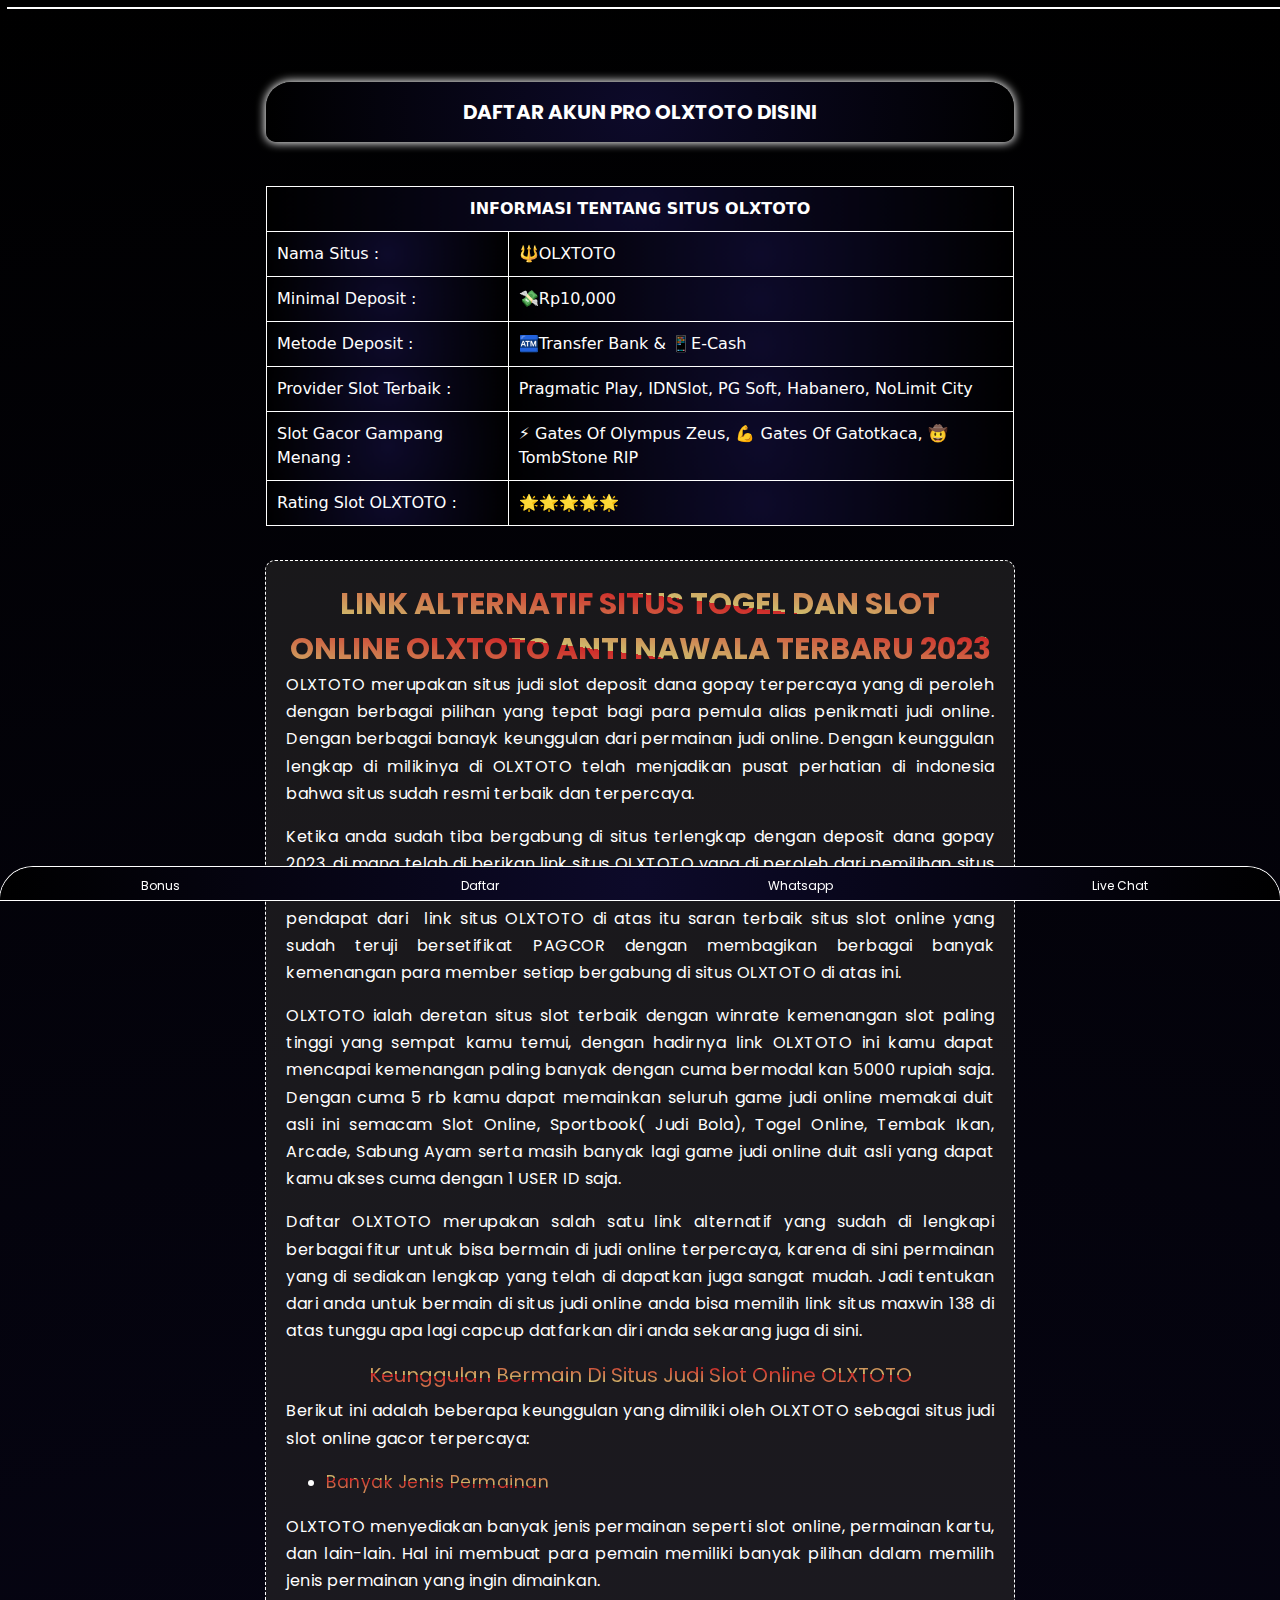
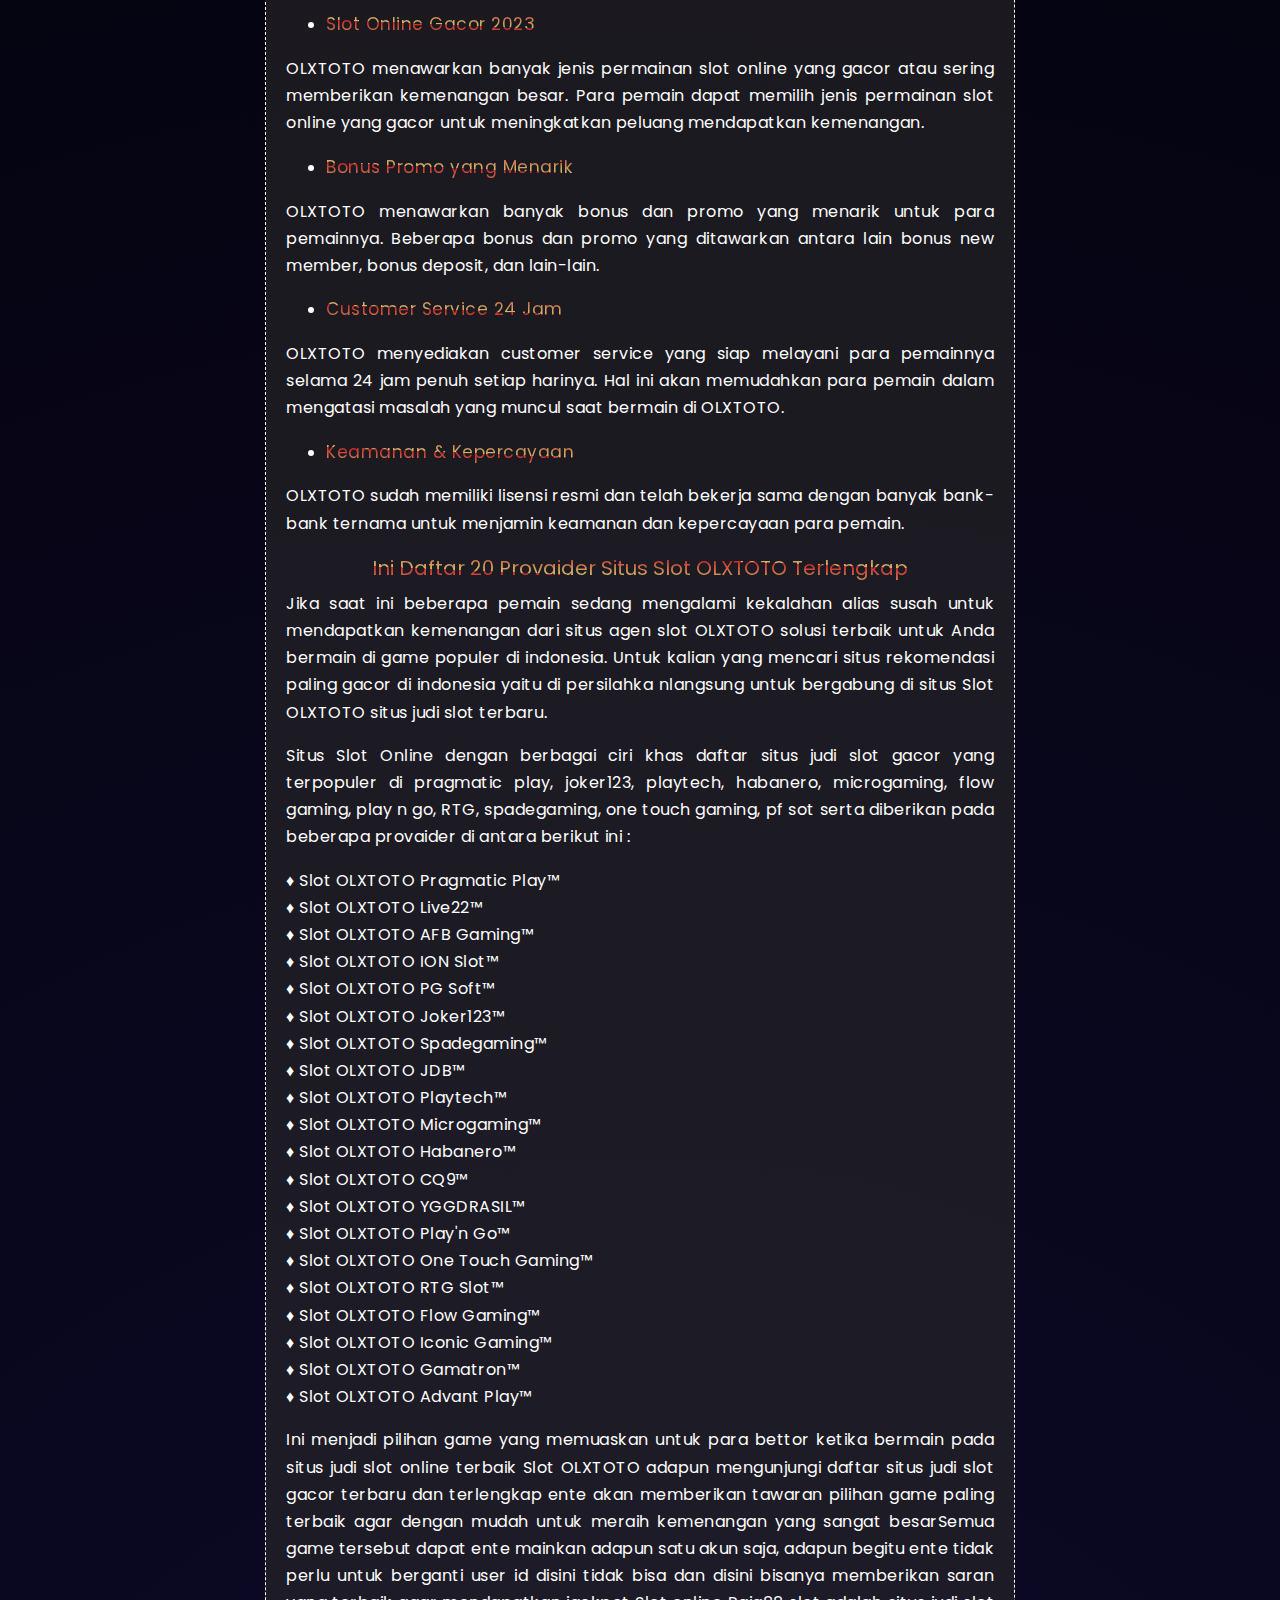
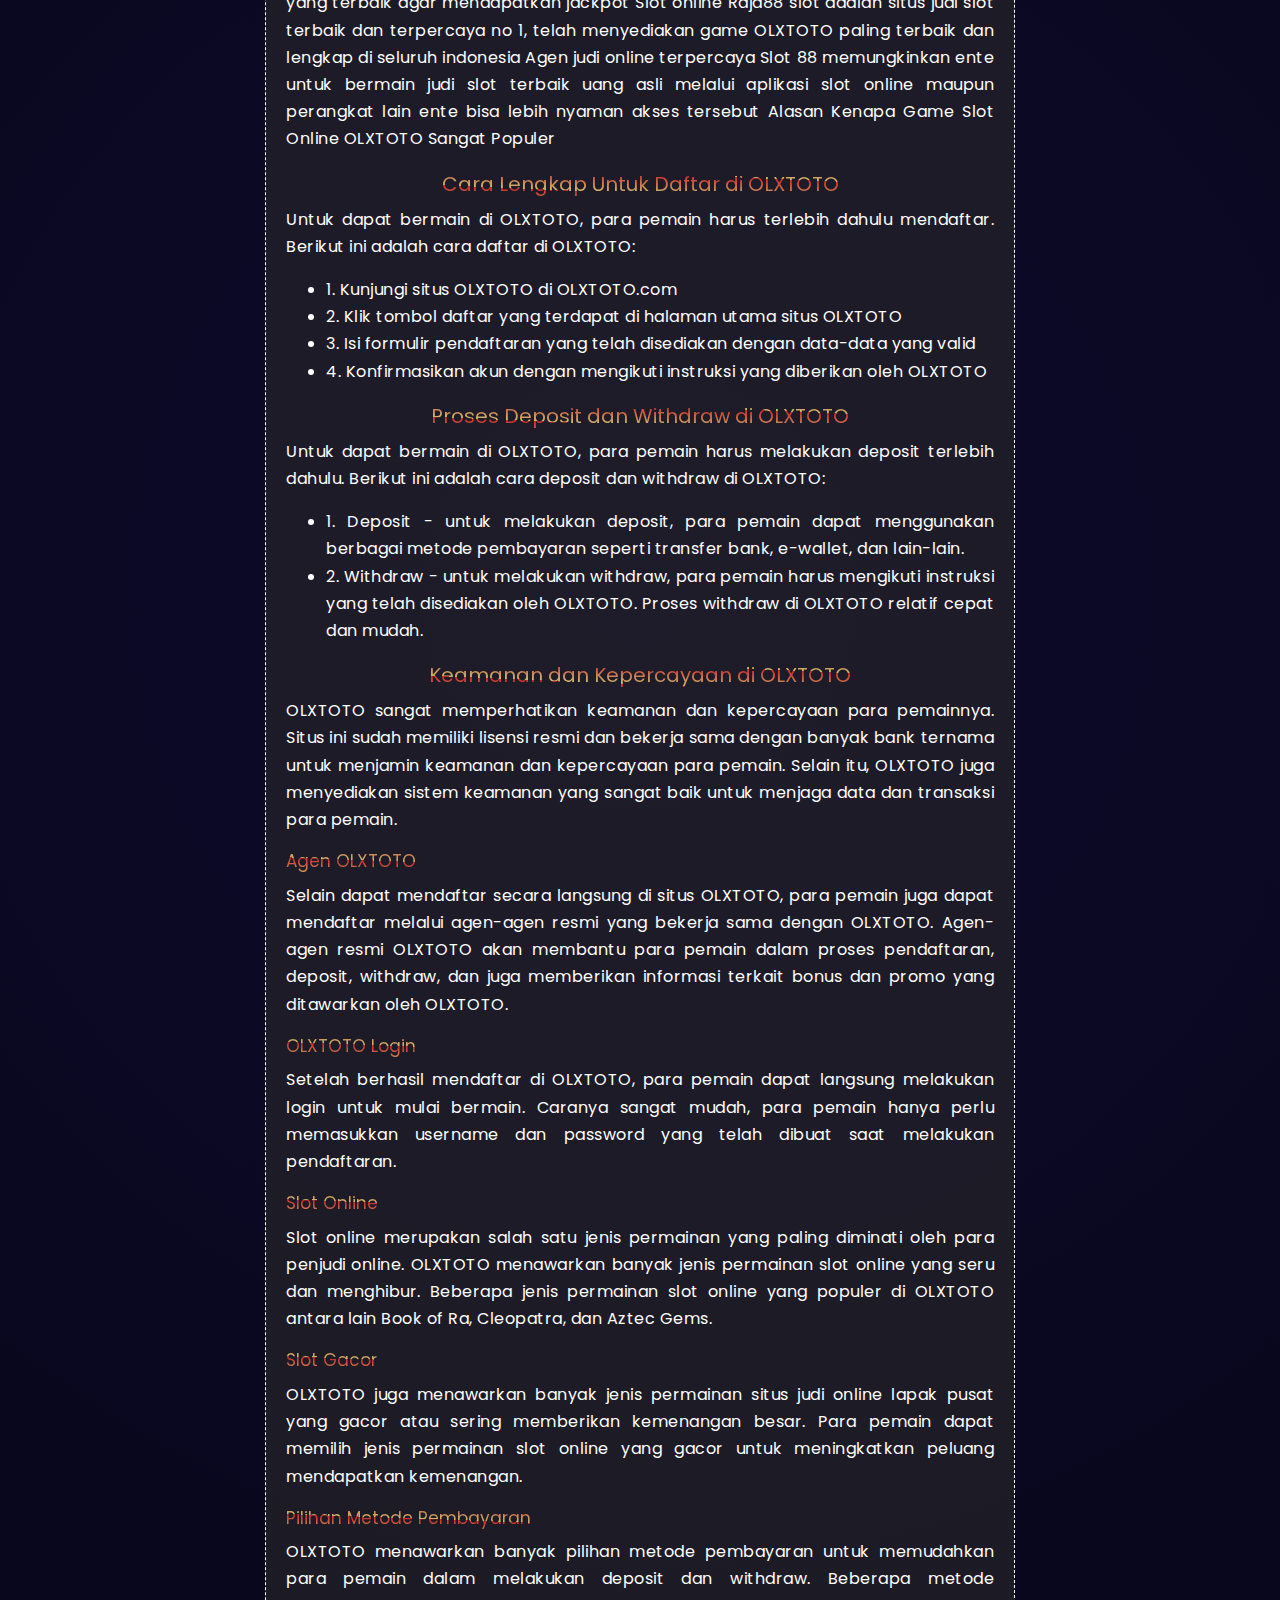
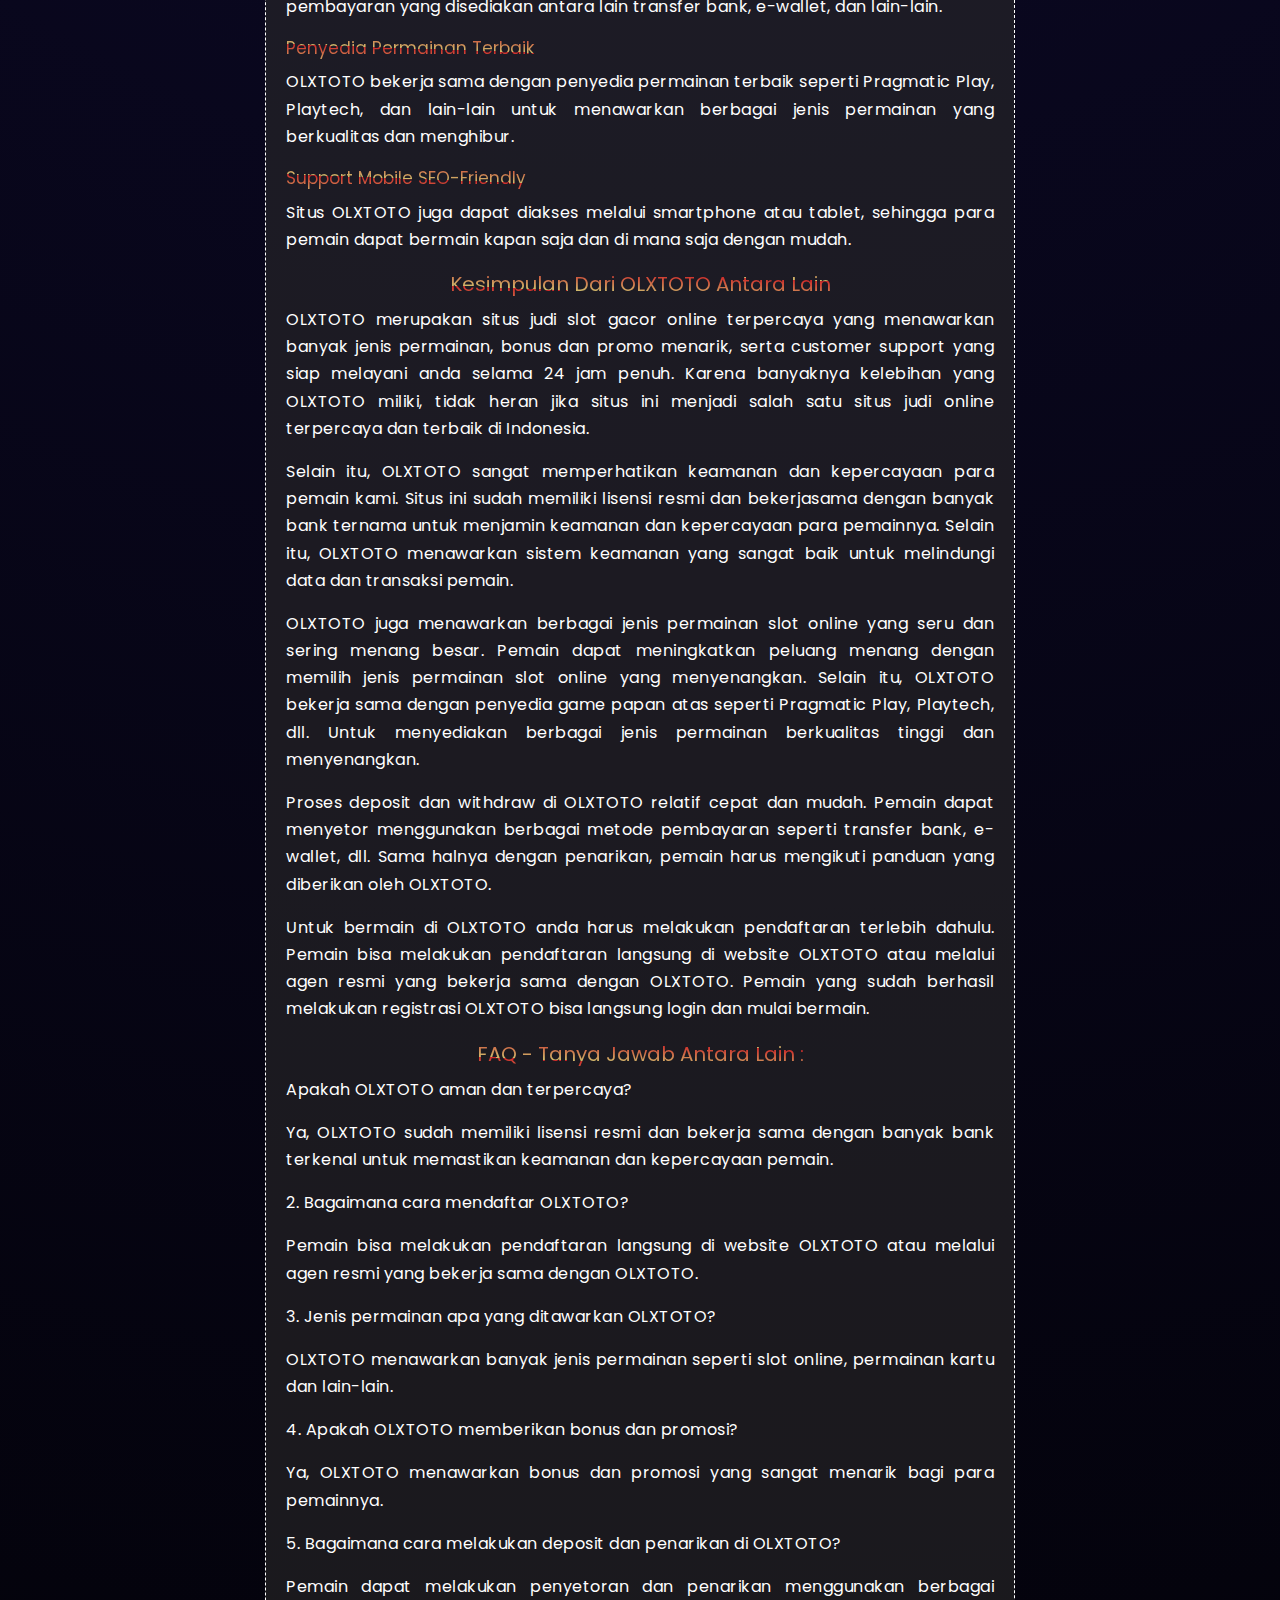
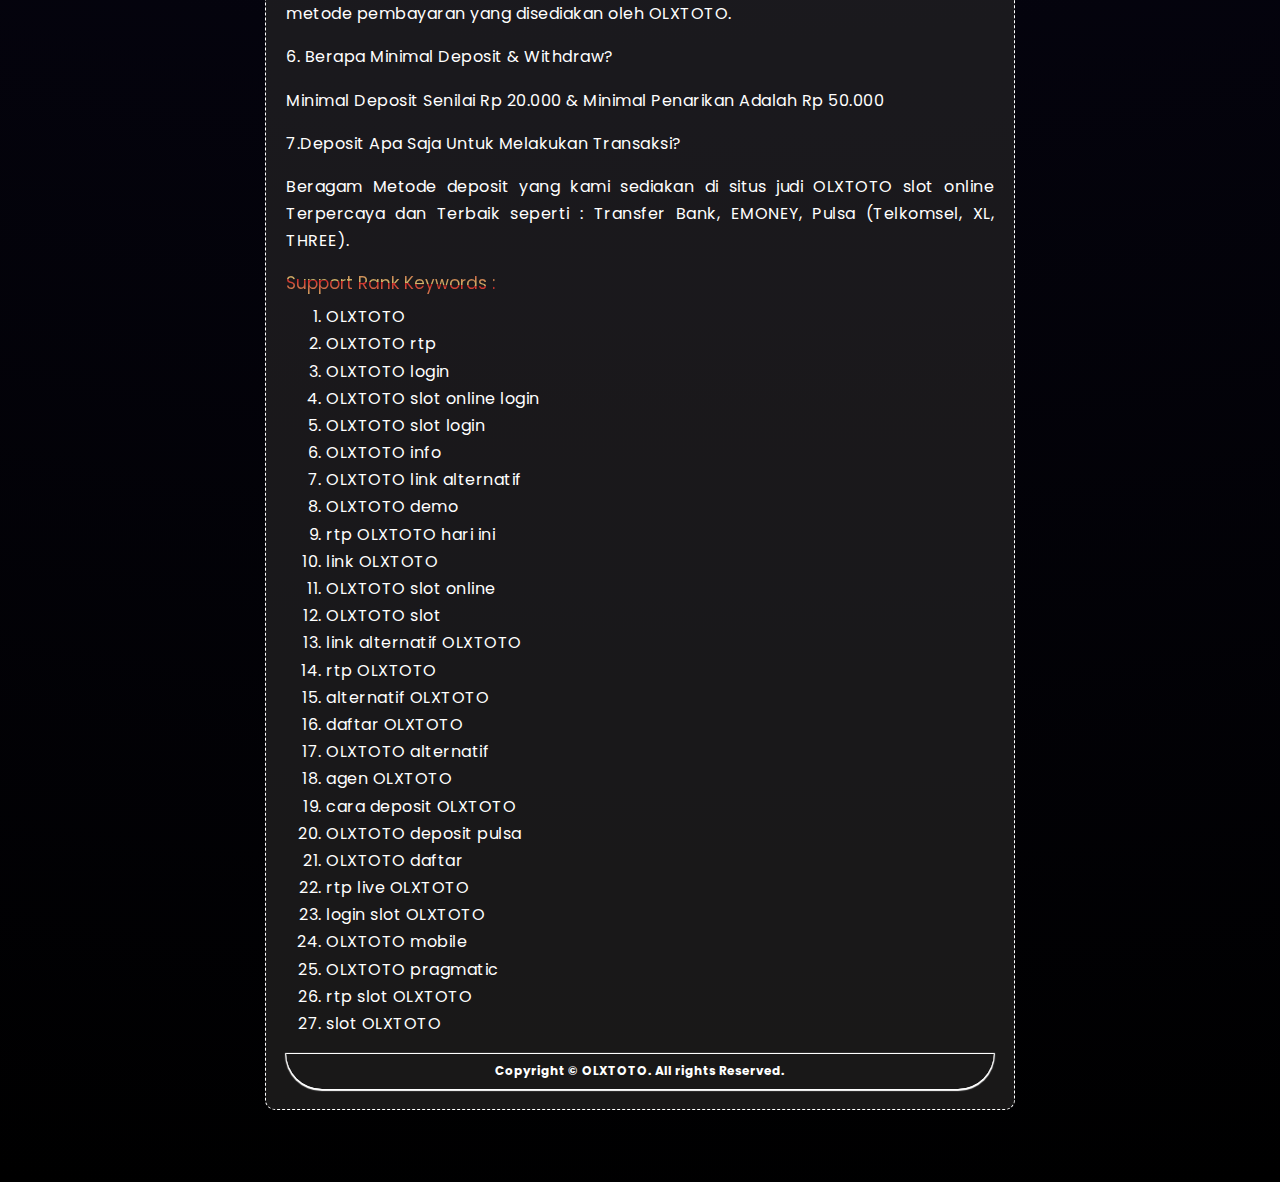
<file: olxtoto.html>
<!doctype html>
<html amp lang="id">
<head>
  <meta charset="utf-8">
  <meta name="viewport" content="width=device-width, initial-scale=1, shrink-to-fit=no" />
  <meta name="google-site-verification" content="XljyuJuF9rraYZcleJ-6ZwnEV-kEfV--I0zR8jSe6Gw" />
  <meta name="google-site-verification" content="dfgj_7d1PYHVhbccDkUEGdU0Kjqg2wUVLEo2tsnFeig" />
  <title itemprop="mainEntityOfPage">OLXTOTO >> Link Slot Online Gacor Dan Togel Terpercaya Di Indonesia</title>
  <meta name="description" content="olxtoto adalah link situs slot online dengan ribuan game gacor didalam nya, selain menyediakan game slot gacor olxtoto juga merupakan salah satau agen togel online terpercaya di indonesia." />
  <link rel="canonical" href="http://linkslot-gg.katuma.org/olxtoto.html" />
  <link rel="shortcut icon" href="https://ladiesktv.site/cdn/BIANGKEROK.png" sizes="16x16">
  <link href="http://linkslot-gg.katuma.org/olxtoto.html" rel="dns-prefetch">
  <link rel="amphtml" href="https://ladiesktv.site/amp/linkgg/olxtoto.html">
  <meta name="keywords" content="OLXTOTO, slot OLXTOTO, OLXTOTO slot, slot gacor OLXTOTO, daftar OLXTOTO, slot OLXTOTO terbaru, slot OLXTOTO gacor, situs OLXTOTO, agen OLXTOTO, OLXTOTO gacor, OLXTOTO slot gacor, slot OLXTOTO terbaru, slot OLXTOTO terpercaya" />
  <meta name="google" content="notranslate" />
  <meta name="robots" content="index, follow" />
  <meta name="rating" content="general" />
  <meta name="geo.region" content="id_ID" />
  <meta name="googlebot" content="index,follow">
  <meta name="geo.country" content="id" />
  <meta name="language" content="Id-ID" />
  <meta name="distribution" content="global" />
  <meta name="geo.placename" content="Indonesia" />
  <meta name="author" content="OLXTOTO >> Link Slot Online Gacor Dan Togel Terpercaya Di Indonesia" />
  <meta name="publisher" content="OLXTOTO >> Link Slot Online Gacor Dan Togel Terpercaya Di Indonesia" />
  <meta property="og:type" content="website" />
  <meta property="og:locale" content="id_ID" />
  <meta property="og:locale:alternate" content="en_ID" />
  <link rel="preconnect" href="https://fonts.googleapis.com">
  <link rel="preconnect" href="https://fonts.gstatic.com" crossorigin>
  <link href="https://fonts.googleapis.com/css2?family=Poppins:wght@400;700&display=swap" rel="stylesheet"> 
  <meta property="og:title" content="OLXTOTO >> Link Slot Online Gacor Dan Togel Terpercaya Di Indonesia" />
  <meta property="og:description" content="olxtoto adalah link situs slot online dengan ribuan game gacor didalam nya, selain menyediakan game slot gacor olxtoto juga merupakan salah satau agen togel online terpercaya di indonesia." />
  <meta property="og:url" content="http://linkslot-gg.katuma.org/olxtoto.html">
  <meta property="og:site_name" content="OLXTOTO >> Link Slot Online Gacor Dan Togel Terpercaya Di Indonesia" />
  <meta property="og:image" content="https://ladiesktv.site/cdn/MIAGACOR.png" />
  <meta property="og:image:alt" content="OLXTOTO >> Link Slot Online Gacor Dan Togel Terpercaya Di Indonesia" />
  <meta name="twitter:card" content="summary_large_image">
  <meta name="twitter:site" content="@slot">
  <meta name="twitter:creator" content="@slot">
  <meta name="twitter:domain" content="http://linkslot-gg.katuma.org/olxtoto.html">
  <meta name="twitter:title" content="OLXTOTO >> Link Slot Online Gacor Dan Togel Terpercaya Di Indonesia" />
  <meta name="twitter:description" content="olxtoto adalah link situs slot online dengan ribuan game gacor didalam nya, selain menyediakan game slot gacor olxtoto juga merupakan salah satau agen togel online terpercaya di indonesia." />
  <meta name="twitter:image" content="https://ladiesktv.site/cdn/MIAGACOR.png" />
  <style amp-boilerplate>body{-webkit-animation:-amp-start 8s steps(1,end) 0s 1 normal both;-moz-animation:-amp-start 8s steps(1,end) 0s 1 normal both;-ms-animation:-amp-start 8s steps(1,end) 0s 1 normal both;animation:-amp-start 8s steps(1,end) 0s 1 normal both}@-webkit-keyframes -amp-start{from{visibility:hidden}to{visibility:visible}}@-moz-keyframes -amp-start{from{visibility:hidden}to{visibility:visible}}@-ms-keyframes -amp-start{from{visibility:hidden}to{visibility:visible}}@-o-keyframes -amp-start{from{visibility:hidden}to{visibility:visible}}@keyframes -amp-start{from{visibility:hidden}to{visibility:visible}}</style><noscript><style amp-boilerplate>body{-webkit-animation:none;-moz-animation:none;-ms-animation:none;animation:none}</style></noscript>
  <link rel="preload" as="image" href="https://ladiesktv.site/cdn/MIAGACOR.png">
  <link rel="preload" as="script" href="https://cdn.ampproject.org/v0.js">
  <link rel="preload" as="script" href="https://cdn.ampproject.org/v0/amp-iframe-0.1.js">
  <script type='text/javascript' src='https://cdn.ampproject.org/v0.js' async></script>
  <script async custom-element="amp-iframe" src="https://cdn.ampproject.org/v0/amp-iframe-0.1.js"></script>

<style amp-custom>
    a,
    blockquote,
    div,
    figcaption,
    h1,
    h2,
    h3,
    h4,
    h5,
    h6,
    input,
    li,
    ol,
    p,
    span,
    textarea,
    ul {
      font: inherit;
    }

    * {
      -webkit-box-sizing: border-box;
      box-sizing: border-box;
      outline: 0;
    }

    :focus {
      outline: 0
    }

    body {
    position: relative;
    font-style: normal;
    line-height: 1.5;
    background: radial-gradient(circle,#0d0a2a 0,#000 100%);
    }

    h1,
    h2,
    h3,
    h4,
    h5,
    h6 {
      margin: 0;
      padding: 0;
    }

    h1,
    h2,
    h3,
    h4 {
      font-family: Poppins;
      text-align: center;
    }

h1 {
  font-size: 30px;
background: #CFBB6C;
background: repeating-linear-gradient(to top right, #CFBB6C 0%, #CF2929 34%);
-webkit-background-clip: text;
-webkit-text-fill-color: transparent;
}

    h2 {
      font-size: 20px;
      text-align: center;
      margin: 1% 0;
background: #CFBB6C;
background: repeating-linear-gradient(to top right, #CFBB6C 0%, #CF2929 34%);
-webkit-background-clip: text;
-webkit-text-fill-color: transparent;
    }

    h3 {
      font-size: 17px;
      text-align: left;
      margin: 1% 0;
background: #CFBB6C;
background: repeating-linear-gradient(to top right, #CFBB6C 0%, #CF2929 34%);
-webkit-background-clip: text;
-webkit-text-fill-color: transparent;
    }

    blockquote,
    li,
    p {
      font-family: Poppins;
      letter-spacing: .5px;
      color:#ffffff;
      line-height: 1.7
    }

    blockquote,
    ol,
    p,
    ul {
      margin-top: 0
    }

    a {
      cursor: pointer;
      color: #fff;
      text-decoration: none;
    }

    a:hover {
      text-decoration: none;
      color: #91568f;
    }

    .header {
      background: radial-gradient(circle,#0d0a2a 0,#000 100%);
      box-shadow: 0 0 0px 1px #fff;
      height: auto;
      width: 100%;
      position: fixed;
      z-index: 999999;
    }

    .header-logo {
      text-align: center
    }

    .page-header-clear {
      height: 30px
    }

    .main-content {
      border-radius: 30px;
      width: 100%;
      max-width: 750px;
      margin: 0 auto;
      padding-bottom: 40px;
    }

    .entry-content {
      background: #2c2a2a91;
      padding: 20px;
      border: 1px dashed #fff;
    }

    .clear {
      clear: both
    }

    .transaksi {
      padding: 0px 1px 10px 1px
    }

    .transaksi .daftar {
      display: block;
      font-size: 20px;
      color: #fff;
      padding: 15px 0;
      text-align: center;
      margin: 1em auto;
      width: 100%;
      z-index: 2;
      background: radial-gradient(circle,#0d0a2a 0,#000 100%);
      box-shadow: 0 0 10px 1px #fff;
      font-family: Poppins;
      font-weight: 700;
    }

    .transaksi .daftar:hover {
      background: radial-gradient(circle,#0d0a2a 0,#000 100%);
    }

    .klaim {
      display: block;
      font-size: 20px;
      color: #fff;
      padding: 12px 0;
      margin: 1px;
      text-align: center;
      width: 100%;
      z-index: 2;
      background: linear-gradient(to bottom, #c20000, #ff0101, #320138c7);
      border-radius: 5px;
      box-shadow: 0 0 10px 3px #320138c7;
      letter-spacing: 3px;
      font-family: Poppins;
      font-weight: 700;
    }

    .transaksi .livechat {
      display: block;
      font-size: 20px;
      color: #fff;
      padding: 12px 0;
      margin: 1px;
      text-align: center;
      width: 100%;
      z-index: 2;
      background: linear-gradient(to bottom, #c20000, #ff0000c7, #320138c7);
      border-radius: 5px;
      box-shadow: 0 0 10px 3px #320138c7;
      letter-spacing: 3px;
      font-family: Poppins;
      font-weight: 700;
    }

    ::-webkit-scrollbar {
      display: none
    }

    .img2 {
      box-shadow: 0 0 10px 3px #320138c7;
    }

    .artikel p {
      height: auto;
      position: relative;
      text-align: justify;
      color: #fff;
    }

    .artikel p p {
      border-radius: 20px;
      text-align: justify;
      font-family: digitalSansEF, Arial, Helvetica, Poppins;
      font-size: 15px
    }

    .artikel p h3 {
      font-family: digitalSansEF, Arial, Helvetica, Poppins;
      text-align: justify;
    }

    .fixed-footer {
      font-family: Poppins;
      display: flex;
      justify-content: space-around;
      position: fixed;
      background:radial-gradient(circle,#0d0a2a 0,#000 100%);
      padding: 5px 0;
      border-radius: 35px 35px 0 0;
      box-shadow: 0 0 0px 1px #fff;
      left: 0;
      right: 0;
      bottom: 0;
      z-index: 99
    }

    .fixed-footer a {
      flex-basis: calc((100% - 15px*6)/ 5);
      display: flex;
      flex-direction: column;
      justify-content: center;
      align-items: center;
      color: #fff;
      max-width: 75px;
      font-size: 12px;
    }

    .fixed-footer .center {
      transform: scale(1.5) translateY(-5px);
      background: center no-repeat;
      background-size: contain;
      background-color: inherit;
      border-radius: 50%;
    }

    .fixed-footer amp-img {
      max-width: 30%;
      margin-bottom: 5px;
    }

    table.slotOLXTOTO {
      font-family: -apple-system, system-ui, BlinkMacSystemFont, "Segoe UI", Roboto, "Helvetica Neue", Arial, Poppins;
      text-align: left;
      border-collapse: collapse;
      margin: 0 20px 0 0;
    }

    table.slotOLXTOTO td,
    table.slotOLXTOTO th {
      border: 1px solid #fff;
      background: radial-gradient(circle,#0d0a2a 0,#000 100%);
      padding: 10px;
    }

    table.slotOLXTOTO tbody td {
      font-weight: 500;
      color: #fefefe;
      padding: 10px;
    }

    table.slotOLXTOTO thead {
      background: #fff;
    }

    table.slotOLXTOTO thead th {
      font-weight: 700;
      color: #fff;
      text-align: center;
      background: radial-gradient(circle,#0d0a2a 0,#000 100%);
    }

    .footer {
      border-radius: 0px 0px 40px 40px;
      text-align: center;
      font-family: Poppins;
      font-size: 12px;
      color: #fff;
      padding: 9px;
      box-shadow: inset 0 1px 0 #fff, 0 1px 0px #fff, 0 1px 1px 1px #fff;
    }

    .lc {
      bottom: 15px;
      right: 15px;
      position: fixed;
      max-width: 100%;
      height: auto;
      text-align: center;
    }

    .license {
      margin-bottom: 10px;
    }

    @media (min-width:768px) {
      #bottom {
        display: none;
      }
    }

    @media (max-width:768px) {
      .main-content {
        width: 100%;
        margin: 0 auto;
        padding: 15px;
      }

      .footer {
        margin-bottom: 3px;
      }

      .lc {
        display: none;
      }
    }

  .btn-blink {
    animation: 1s infinite pulse
}


@keyframes pulse {
    0%,100% {
        transform: scale(.98);
        background: linear-gradient(1turn,#7f6426,#fbf59f 50.13%,#8a7132)
    }

    50% {
        transform: scale(1);
        background: linear-gradient(1turn,#7f6426,#fbf59f 50.13%,#8a7132)
    }
}

  </style>
     <script type="application/ld+json">
      {
        "@context": "https://schema.org",
        "@type": "Organization",
        "name": "OLXTOTO",
        "alternateName": "OLXTOTO >> Link Slot Online Gacor Dan Togel Terpercaya Di Indonesia",
        "url": "http://linkslot-gg.katuma.org/olxtoto.html",
        "logo": "https://ladiesktv.site/cdn/BIANGKEROK.png",
        "sameAs": "http://linkslot-gg.katuma.org/olxtoto.html"
      }
    </script>
    <script type="application/ld+json">
      {
        "@context": "https://schema.org",
        "@type": "Game",
        "name": "OLXTOTO >> Link Slot Online Gacor Dan Togel Terpercaya Di Indonesia",
        "author": {
          "@type": "Person",
          "name": "OLXTOTO"
        },
        "headline": "OLXTOTO >> Link Slot Online Gacor Dan Togel Terpercaya Di Indonesia",
        "description": "olxtoto adalah link situs slot online dengan ribuan game gacor didalam nya, selain menyediakan game slot gacor olxtoto juga merupakan salah satau agen togel online terpercaya di indonesia.",
        "keywords": ["OLXTOTO, slot OLXTOTO, OLXTOTO slot, slot gacor OLXTOTO, daftar OLXTOTO, slot OLXTOTO terbaru, slot OLXTOTO gacor, situs OLXTOTO, agen OLXTOTO, OLXTOTO gacor, OLXTOTO slot gacor, slot OLXTOTO terbaru, slot OLXTOTO terpercaya"],
        "image": "https://ladiesktv.site/cdn/MIAGACOR.png",
        "url": "http://linkslot-gg.katuma.org/olxtoto.html",
        "publisher": {
          "@type": "Organization",
          "name": "OLXTOTO"
        },
        "aggregateRating": {
          "@type": "AggregateRating",
          "ratingValue": "97",
          "bestRating": "100",
          "worstRating": "0",
          "ratingCount": "97153"
        },
        "inLanguage": "id-ID"
      }
    </script>
    <script type="application/ld+json">
      {
        "@context": "https://schema.org/",
        "@type": "BreadcrumbList",
        "itemListElement": [{
          "@type": "ListItem",
          "position": 1,
          "name": "Home",
          "item": "http://linkslot-gg.katuma.org/olxtoto.html"
        }, {
          "@type": "ListItem",
          "position": 2,
          "name": "OLXTOTO",
          "item": "http://linkslot-gg.katuma.org/olxtoto.html"
        }, {
          "@type": "ListItem",
          "position": 3,
          "name": "OLXTOTO >> Link Slot Online Gacor Dan Togel Terpercaya Di Indonesia",
          "item": "http://linkslot-gg.katuma.org/olxtoto.html"
        }]
      }
    </script>
</head>

<body>
<div class="header">
<div class="logo-head" title="OLXTOTO >> Link Slot Online Gacor Dan Togel Terpercaya Di Indonesia">
<div class="header-logo">
    <amp-img width="290px" height="60px" src="https://ladiesktv.site/cdn/BIANGKEROK.png" alt="Logo Slot Online"></amp-img>
</div>
</div>
</div>
</br>

<div class="page-header-clear"></div>
<div class="main-content">
<!-- TOMBOL -->
<div class="transaksi">
     <a class="daftar" style="border-radius: 25px 25px 10px 10px;" 
     href="https://google.com/" target="_blank" rel="nofollow noopener" class="btn-blink">DAFTAR AKUN PRO OLXTOTO DISINI</a>  
   
    <amp-img
                                src="https://ladiesktv.site/cdn/MIAGACOR.png" 
                alt="Slot OLXTOTO"
                                title="Slot OLXTOTO Terpercaya"
                                width="280px"
                                height="150px"
                                layout="responsive"
                            ></amp-img>

            <div class="table">
              <br>
                <table class="slotOLXTOTO" style="width:100%">
                    <thead>
                        <tr>
                        <th colspan="3">INFORMASI TENTANG SITUS OLXTOTO</th>
                        </tr>
                    </thead>
                    <tbody>
                       <tr>
                        <td>Nama Situs :</td>
                        <td>🔱OLXTOTO</td>
                        </tr>
                        <tr>
                        <td>Minimal Deposit :</td>
                        <td>💸Rp10,000</td>
                        </tr>
                        <tr>
                        <td>Metode Deposit :</td>
                        <td>🏧Transfer Bank &amp; 📱E-Cash</td>
                        </tr>
                        <tr>
                        <td>Provider Slot Terbaik :</td>
                        <td>Pragmatic Play, IDNSlot, PG Soft, Habanero, NoLimit City</td>
                        </tr>
                        <tr>
                        <td>Slot Gacor Gampang Menang :</td>
                        <td>⚡ Gates Of Olympus Zeus, 💪 Gates Of Gatotkaca, 🤠 TombStone RIP</td>
                        </tr>
                        <tr>
                        <td>Rating Slot OLXTOTO :</td>
                        <td>🌟🌟🌟🌟🌟</td>
                </tr>
                    </tbody>
                </table>
            </div>

</div>
<br>
<div class="content" style="border-radius: 10px;">
<div class="entry-content a3e" style="border-radius: 10px;">
<div class="artikel" style="border-radius: 10px;">

 <amp-img
                                src="https://ladiesktv.site/cdn/BIANGKEROK.png"
                                alt="situs judi OLXTOTO terpercaya"
                                title="situs judi OLXTOTO terpercaya"
                                width="320px"
                                height="70px"
                                layout="responsive"
                            ></amp-img>
    
                            <h1 style="text-align:center" itemprop="headline"><strong>LINK ALTERNATIF SITUS TOGEL DAN SLOT ONLINE OLXTOTO ANTI NAWALA TERBARU 2023</strong></h1>
                      
                            <p><a href="http://linkslot-gg.katuma.org/olxtoto.html">OLXTOTO</a> merupakan situs judi slot deposit dana gopay terpercaya yang di peroleh dengan berbagai pilihan yang tepat bagi para pemula alias penikmati judi online. Dengan berbagai banayk keunggulan dari permainan judi online. Dengan keunggulan lengkap di milikinya di OLXTOTO telah menjadikan pusat perhatian di indonesia bahwa situs sudah resmi terbaik dan terpercaya.</p>
                            
                            <p>Ketika anda sudah tiba bergabung di situs terlengkap dengan deposit dana gopay 2023, di mana telah di berikan link situs OLXTOTO yang di peroleh dari pemilihan situs online yang membuat anda percaya diri dengan uang asli. Ada berbagai macam pendapat dari&nbsp; link situs OLXTOTO di atas itu saran terbaik situs slot online yang sudah teruji bersetifikat PAGCOR dengan membagikan berbagai banyak kemenangan para member setiap bergabung di situs OLXTOTO di atas ini.</p>
                            
                            <p>OLXTOTO ialah deretan situs slot terbaik dengan winrate kemenangan slot paling tinggi yang sempat kamu temui, dengan hadirnya link OLXTOTO ini kamu dapat mencapai kemenangan paling banyak dengan cuma bermodal kan 5000 rupiah saja. Dengan cuma 5 rb kamu dapat memainkan seluruh game judi online memakai duit asli ini semacam Slot Online, Sportbook( Judi Bola), Togel Online, Tembak Ikan, Arcade, Sabung Ayam serta masih banyak lagi game judi online duit asli yang dapat kamu akses cuma dengan 1 USER ID saja.</p>
                            
                            <p>Daftar OLXTOTO merupakan salah satu link alternatif yang sudah di lengkapi berbagai fitur untuk bisa bermain di judi online terpercaya, karena di sini permainan yang di sediakan lengkap yang telah di dapatkan juga sangat mudah. Jadi tentukan dari anda untuk bermain di situs judi online anda bisa memilih link situs maxwin 138 di atas tunggu apa lagi capcup datfarkan diri anda sekarang juga di sini.</p>
      
                            <h2 itemprop="headline">Keunggulan Bermain Di Situs Judi Slot Online OLXTOTO</h2>
                            
                            <p>Berikut ini adalah beberapa keunggulan yang dimiliki oleh OLXTOTO sebagai situs judi slot online gacor terpercaya:</p>
                            
                            <ul>
                                <li>
                                <h3>Banyak Jenis Permainan</h3>
                                </li>
                            </ul>
                            
                            <p>OLXTOTO menyediakan banyak jenis permainan seperti slot online, permainan kartu, dan lain-lain. Hal ini membuat para pemain memiliki banyak pilihan dalam memilih jenis permainan yang ingin dimainkan.</p>
                            
                            <ul>
                                <li>
                                <h3>Slot Online Gacor 2023</h3>
                                </li>
                            </ul>
                            
                            <p>OLXTOTO menawarkan banyak jenis permainan slot online yang gacor atau sering memberikan kemenangan besar. Para pemain dapat memilih jenis permainan slot online yang gacor untuk meningkatkan peluang mendapatkan kemenangan.</p>
                            
                            <ul>
                                <li>
                                <h3>Bonus Promo yang Menarik</h3>
                                </li>
                            </ul>
                            
                            <p>OLXTOTO menawarkan banyak bonus dan promo yang menarik untuk para pemainnya. Beberapa bonus dan promo yang ditawarkan antara lain bonus new member, bonus deposit, dan lain-lain.</p>
                            
                            <ul>
                                <li>
                                <h3>Customer Service 24 Jam</h3>
                                </li>
                            </ul>
                            
                            <p>OLXTOTO menyediakan customer service yang siap melayani para pemainnya selama 24 jam penuh setiap harinya. Hal ini akan memudahkan para pemain dalam mengatasi masalah yang muncul saat bermain di OLXTOTO.</p>
                            
                            <ul>
                                <li>
                                <h3>Keamanan &amp; Kepercayaan</h3>
                                </li>
                            </ul>
                            
                            <p>OLXTOTO sudah memiliki lisensi resmi dan telah bekerja sama dengan banyak bank-bank ternama untuk menjamin keamanan dan kepercayaan para pemain.</p>
      
                            <h2 itemprop="headline">Ini Daftar 20 Provaider Situs Slot OLXTOTO Terlengkap</h2>
                            
                            <p>Jika saat ini beberapa pemain sedang mengalami kekalahan alias susah untuk mendapatkan kemenangan dari situs agen slot <a href="http://linkslot-gg.katuma.org/olxtoto.html">OLXTOTO</a> solusi terbaik untuk Anda bermain di game populer di indonesia. Untuk kalian yang mencari situs rekomendasi paling gacor di indonesia yaitu di persilahka nlangsung untuk bergabung di situs Slot OLXTOTO situs judi slot terbaru.</p>
                            
                            <p>Situs Slot Online dengan berbagai ciri khas daftar situs judi slot gacor yang terpopuler di pragmatic play, joker123, playtech, habanero, microgaming, flow gaming, play n go, RTG, spadegaming, one touch gaming, pf sot serta diberikan pada beberapa provaider di antara berikut ini :</p>
                            
                            <p>&diams; Slot OLXTOTO Pragmatic Play&trade;<br />
                            &diams; Slot OLXTOTO Live22&trade;<br />
                            &diams; Slot OLXTOTO AFB Gaming&trade;<br />
                            &diams; Slot OLXTOTO ION Slot&trade;<br />
                            &diams; Slot OLXTOTO PG Soft&trade;<br />
                            &diams; Slot OLXTOTO Joker123&trade;<br />
                            &diams; Slot OLXTOTO Spadegaming&trade;<br />
                            &diams; Slot OLXTOTO JDB&trade;<br />
                            &diams; Slot OLXTOTO Playtech&trade;<br />
                            &diams; Slot OLXTOTO Microgaming&trade;<br />
                            &diams; Slot OLXTOTO Habanero&trade;<br />
                            &diams; Slot OLXTOTO CQ9&trade;<br />
                            &diams; Slot OLXTOTO YGGDRASIL&trade;<br />
                            &diams; Slot OLXTOTO Play&#39;n Go&trade;<br />
                            &diams; Slot OLXTOTO One Touch Gaming&trade;<br />
                            &diams; Slot OLXTOTO RTG Slot&trade;<br />
                            &diams; Slot OLXTOTO Flow Gaming&trade;<br />
                            &diams; Slot OLXTOTO Iconic Gaming&trade;<br />
                            &diams; Slot OLXTOTO Gamatron&trade;<br />
                            &diams; Slot OLXTOTO Advant Play&trade;</p>
                            
                            <p>Ini menjadi pilihan game yang memuaskan untuk para bettor ketika bermain pada situs judi slot online terbaik Slot OLXTOTO adapun mengunjungi daftar situs judi slot gacor terbaru dan terlengkap ente akan memberikan tawaran pilihan game paling terbaik agar dengan mudah untuk meraih kemenangan yang sangat besarSemua game tersebut dapat ente mainkan adapun satu akun saja, adapun begitu ente tidak perlu untuk berganti user id disini tidak bisa dan disini bisanya memberikan saran yang terbaik agar mendapatkan jackpot Slot online Raja88 slot adalah situs judi slot terbaik dan terpercaya no 1, telah menyediakan game OLXTOTO paling terbaik dan lengkap di seluruh indonesia Agen judi online terpercaya Slot 88 memungkinkan ente untuk bermain judi slot terbaik uang asli melalui aplikasi slot online maupun perangkat lain ente bisa lebih nyaman akses tersebut Alasan Kenapa Game Slot Online OLXTOTO Sangat Populer</p>
                            
                            <h2 itemprop="headline" >Cara Lengkap Untuk Daftar di OLXTOTO</h2>
                            
                            <p>Untuk dapat bermain di OLXTOTO, para pemain harus terlebih dahulu mendaftar. Berikut ini adalah cara daftar di OLXTOTO:</p>
                            
                            <ul>
                                <li style="text-align: justify;">1. Kunjungi situs OLXTOTO di OLXTOTO.com</li>
                                <li style="text-align: justify;">2. Klik tombol daftar yang terdapat di halaman utama situs OLXTOTO</li>
                                <li style="text-align: justify;">3. Isi formulir pendaftaran yang telah disediakan dengan data-data yang valid</li>
                                <li style="text-align: justify;">4. Konfirmasikan akun dengan mengikuti instruksi yang diberikan oleh OLXTOTO</li>
                            </ul>
                            
                            <h2 itemprop="headline" >Proses Deposit dan Withdraw di OLXTOTO</h2>
                            
                            <p>Untuk dapat bermain di OLXTOTO, para pemain harus melakukan deposit terlebih dahulu. Berikut ini adalah cara deposit dan withdraw di OLXTOTO:</p>
                            
                            <ul>
                                <li style="text-align: justify;">1. Deposit - untuk melakukan deposit, para pemain dapat menggunakan berbagai metode pembayaran seperti transfer bank, e-wallet, dan lain-lain.</li>
                                <li style="text-align: justify;">2. Withdraw - untuk melakukan withdraw, para pemain harus mengikuti instruksi yang telah disediakan oleh OLXTOTO. Proses withdraw di OLXTOTO relatif cepat dan mudah.</li>
                            </ul>
                            
                            <h2 itemprop="headline" >Keamanan dan Kepercayaan di OLXTOTO</h3>
                            
                            <p>OLXTOTO sangat memperhatikan keamanan dan kepercayaan para pemainnya. Situs ini sudah memiliki lisensi resmi dan bekerja sama dengan banyak bank ternama untuk menjamin keamanan dan kepercayaan para pemain. Selain itu, OLXTOTO juga menyediakan sistem keamanan yang sangat baik untuk menjaga data dan transaksi para pemain.</p>
                            
                            <h3>Agen OLXTOTO</h3>
                            
                            <p>Selain dapat mendaftar secara langsung di <a href="http://linkslot-gg.katuma.org/olxtoto.html">situs OLXTOTO</a>, para pemain juga dapat mendaftar melalui agen-agen resmi yang bekerja sama dengan OLXTOTO. Agen-agen resmi OLXTOTO akan membantu para pemain dalam proses pendaftaran, deposit, withdraw, dan juga memberikan informasi terkait bonus dan promo yang ditawarkan oleh OLXTOTO.</p>
                            
                            <h3>OLXTOTO Login</h3>
                            
                            <p>Setelah berhasil mendaftar di OLXTOTO, para pemain dapat langsung melakukan login untuk mulai bermain. Caranya sangat mudah, para pemain hanya perlu memasukkan username dan password yang telah dibuat saat melakukan pendaftaran.</p>
                            
                            <h3>Slot Online</h3>
                            
                            <p>Slot online merupakan salah satu jenis permainan yang paling diminati oleh para penjudi online. OLXTOTO menawarkan banyak jenis permainan slot online yang seru dan menghibur. Beberapa jenis permainan slot online yang populer di OLXTOTO antara lain Book of Ra, Cleopatra, dan Aztec Gems.</p>
                            
                            <h3>Slot Gacor</h3>
                            
                            <p>OLXTOTO juga menawarkan banyak jenis permainan <a href="http://linkslot-gg.katuma.org/olxtoto.html">situs judi online lapak pusat</a> yang gacor atau sering memberikan kemenangan besar. Para pemain dapat memilih jenis permainan slot online yang gacor untuk meningkatkan peluang mendapatkan kemenangan.</p>
                            
                            <h3>Pilihan Metode Pembayaran</h3>
                            
                            <p>OLXTOTO menawarkan banyak pilihan metode pembayaran untuk memudahkan para pemain dalam melakukan deposit dan withdraw. Beberapa metode pembayaran yang disediakan antara lain transfer bank, e-wallet, dan lain-lain.</p>
                            
                            <h3>Penyedia Permainan Terbaik</h3>
                            
                            <p>OLXTOTO bekerja sama dengan penyedia permainan terbaik seperti Pragmatic Play, Playtech, dan lain-lain untuk menawarkan berbagai jenis permainan yang berkualitas dan menghibur.</p>
                            
                            <h3>Support Mobile SEO-Friendly</h3>
                            
                            <p>Situs OLXTOTO juga dapat diakses melalui smartphone atau tablet, sehingga para pemain dapat bermain kapan saja dan di mana saja dengan mudah.</p>
                            
                            <h2>Kesimpulan Dari OLXTOTO Antara Lain</h3>
                            
                            <p>OLXTOTO merupakan situs judi slot gacor online terpercaya yang menawarkan banyak jenis permainan, bonus dan promo menarik, serta customer support yang siap melayani anda selama 24 jam penuh. Karena banyaknya kelebihan yang OLXTOTO miliki, tidak heran jika situs ini menjadi salah satu situs judi online terpercaya dan terbaik di Indonesia.</p>
                            
                            <p>Selain itu, OLXTOTO sangat memperhatikan keamanan dan kepercayaan para pemain kami. Situs ini sudah memiliki lisensi resmi dan bekerjasama dengan banyak bank ternama untuk menjamin keamanan dan kepercayaan para pemainnya. Selain itu, OLXTOTO menawarkan sistem keamanan yang sangat baik untuk melindungi data dan transaksi pemain.</p>
                            
                            <p>OLXTOTO juga menawarkan berbagai jenis permainan slot online yang seru dan sering menang besar. Pemain dapat meningkatkan peluang menang dengan memilih jenis permainan slot online yang menyenangkan. Selain itu, OLXTOTO bekerja sama dengan penyedia game papan atas seperti Pragmatic Play, Playtech, dll. Untuk menyediakan berbagai jenis permainan berkualitas tinggi dan menyenangkan.</p>
                            
                            <p>Proses deposit dan withdraw di OLXTOTO relatif cepat dan mudah. Pemain dapat menyetor menggunakan berbagai metode pembayaran seperti transfer bank, e-wallet, dll. Sama halnya dengan penarikan, pemain harus mengikuti panduan yang diberikan oleh OLXTOTO.</p>
                            
                            <p>Untuk bermain di OLXTOTO anda harus melakukan pendaftaran terlebih dahulu. Pemain bisa melakukan pendaftaran langsung di website OLXTOTO atau melalui agen resmi yang bekerja sama dengan OLXTOTO. Pemain yang sudah berhasil melakukan registrasi OLXTOTO bisa langsung login dan mulai bermain.</p>
                            
                            <h2 itemprop="headline" >FAQ - Tanya Jawab Antara Lain :</h2>
      
                            <p>Apakah OLXTOTO aman dan terpercaya?</strong></p>
                            
                            <p>Ya, OLXTOTO sudah memiliki lisensi resmi dan bekerja sama dengan banyak bank terkenal untuk memastikan keamanan dan kepercayaan pemain.</p>
                            
                            <p>2. Bagaimana cara mendaftar OLXTOTO?</strong></p>
                            
                            <p>Pemain bisa melakukan pendaftaran langsung di website OLXTOTO atau melalui agen resmi yang bekerja sama dengan OLXTOTO.</p>
                            
                            <p>3. Jenis permainan apa yang ditawarkan OLXTOTO?</strong></p>
                            
                            <p>OLXTOTO menawarkan banyak jenis permainan seperti slot online, permainan kartu dan lain-lain.</p>
                            
                            <p>4. Apakah OLXTOTO memberikan bonus dan promosi?</strong></p>
                            
                            <p>Ya, OLXTOTO menawarkan bonus dan promosi yang sangat menarik bagi para pemainnya.</p>
                            
                            <p>5. Bagaimana cara melakukan deposit dan penarikan di OLXTOTO?</strong></p>
                            
                            <p>Pemain dapat melakukan penyetoran dan penarikan menggunakan berbagai metode pembayaran yang disediakan oleh OLXTOTO.</p>
                            
                            <p>6. Berapa Minimal Deposit &amp; Withdraw? </strong></p>
                            
                            <p>Minimal Deposit Senilai Rp 20.000 &amp; Minimal Penarikan Adalah Rp 50.000</p>
                            
                            <p>7.Deposit Apa Saja Untuk Melakukan Transaksi?</strong></p>
                            
                            <p>Beragam Metode deposit yang kami sediakan di situs judi OLXTOTO slot online Terpercaya dan Terbaik seperti : Transfer Bank, EMONEY, Pulsa (Telkomsel, XL, THREE).</p>
                            
                            <h3>Support Rank Keywords :</h3>
                            
                            <ol>
                                <li style="text-align: justify;">OLXTOTO</li>
                                <li style="text-align: justify;">OLXTOTO rtp</li>
                                <li style="text-align: justify;">OLXTOTO login</li>
                                <li style="text-align: justify;">OLXTOTO slot online login</li>
                                <li style="text-align: justify;">OLXTOTO slot login</li>
                                <li style="text-align: justify;">OLXTOTO info</li>
                                <li style="text-align: justify;">OLXTOTO link alternatif</li>
                                <li style="text-align: justify;">OLXTOTO demo</li>
                                <li style="text-align: justify;">rtp OLXTOTO hari ini</li>
                                <li style="text-align: justify;">link OLXTOTO</li>
                                <li style="text-align: justify;">OLXTOTO slot online</li>
                                <li style="text-align: justify;">OLXTOTO slot</li>
                                <li style="text-align: justify;">link alternatif OLXTOTO</li>
                                <li style="text-align: justify;">rtp OLXTOTO</li>
                                <li style="text-align: justify;">alternatif OLXTOTO</li>
                                <li style="text-align: justify;">daftar OLXTOTO</li>
                                <li style="text-align: justify;">OLXTOTO alternatif</li>
                                <li style="text-align: justify;">agen OLXTOTO</li>
                                <li style="text-align: justify;">cara deposit OLXTOTO</li>
                                <li style="text-align: justify;">OLXTOTO deposit pulsa</li>
                                <li style="text-align: justify;">OLXTOTO daftar</li>
                                <li style="text-align: justify;">rtp live OLXTOTO</li>
                                <li style="text-align: justify;">login slot OLXTOTO</li>
                                <li style="text-align: justify;">OLXTOTO mobile</li>
                                <li style="text-align: justify;">OLXTOTO pragmatic</li>
                                <li style="text-align: justify;">rtp slot OLXTOTO</li>
                                <li style="text-align: justify;">slot OLXTOTO</li>
                            </ol>
                              <!-- END Konten -->
                    <section>
                                                    
                                      
        <section> 
            <div class="footer">
                    <strong>Copyright &copy; OLXTOTO. All rights Reserved.</strong><br />            
                </div>
                <div class="fixed-footer">
                  <a href="https://google.com/" rel="nofollow noopener" target="_blank">
                    <amp-img layout="intrinsic" height="75" width="75" src="https://i.ibb.co/CMRZxL0/play-step-4.webp" alt="bonus"></amp-img>
                    Bonus
                  </a>
                  <a href="https://google.com/" rel="nofollow noopener" target="_blank" class="tada">
                    <amp-img class="center" layout="intrinsic" height="75" width="75" src="https://i.ibb.co/9gwCF88/play-step-2.webp" alt="daftar"></amp-img>
                    Daftar
                  </a>
                  <a href="https://google.com/" rel="nofollow noopener" target="_blank">
                    <amp-img layout="intrinsic" height="75" width="75" src="https://i.ibb.co/3cSFyF1/icon-wa.webp" alt="whatsapp"></amp-img>Whatsapp
                  </a>
                  <a href="https://google.com/" rel="nofollow noopener" target="_blank" class="js_live_chat_link live-chat-link">
                    <amp-img class="live-chat-icon" layout="intrinsic" height="75" width="75" src="https://i.ibb.co/TbRq744/play-step-3.webp" alt="livehat"></amp-img>
                    Live Chat
                  </a>
                </div>
                </div>
                </div>
                </br>
                </body>
                </html>
</file>
